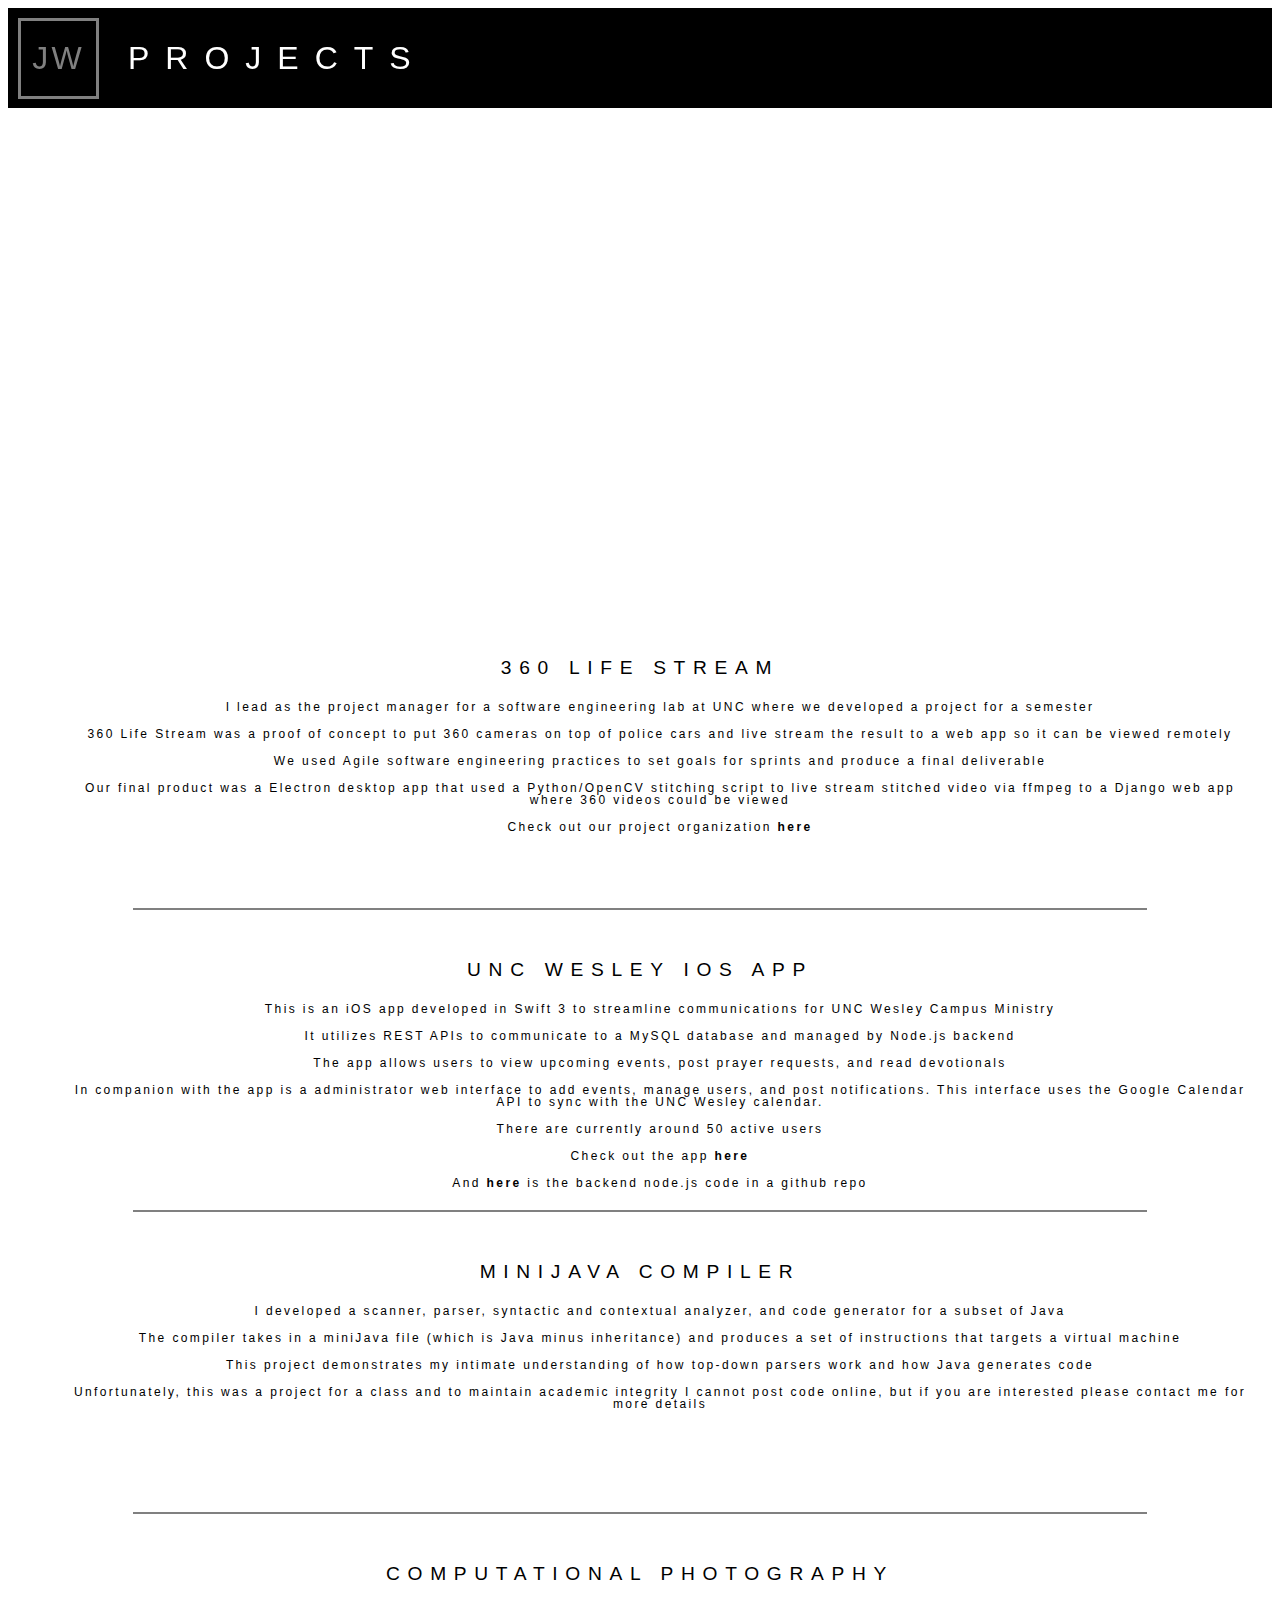
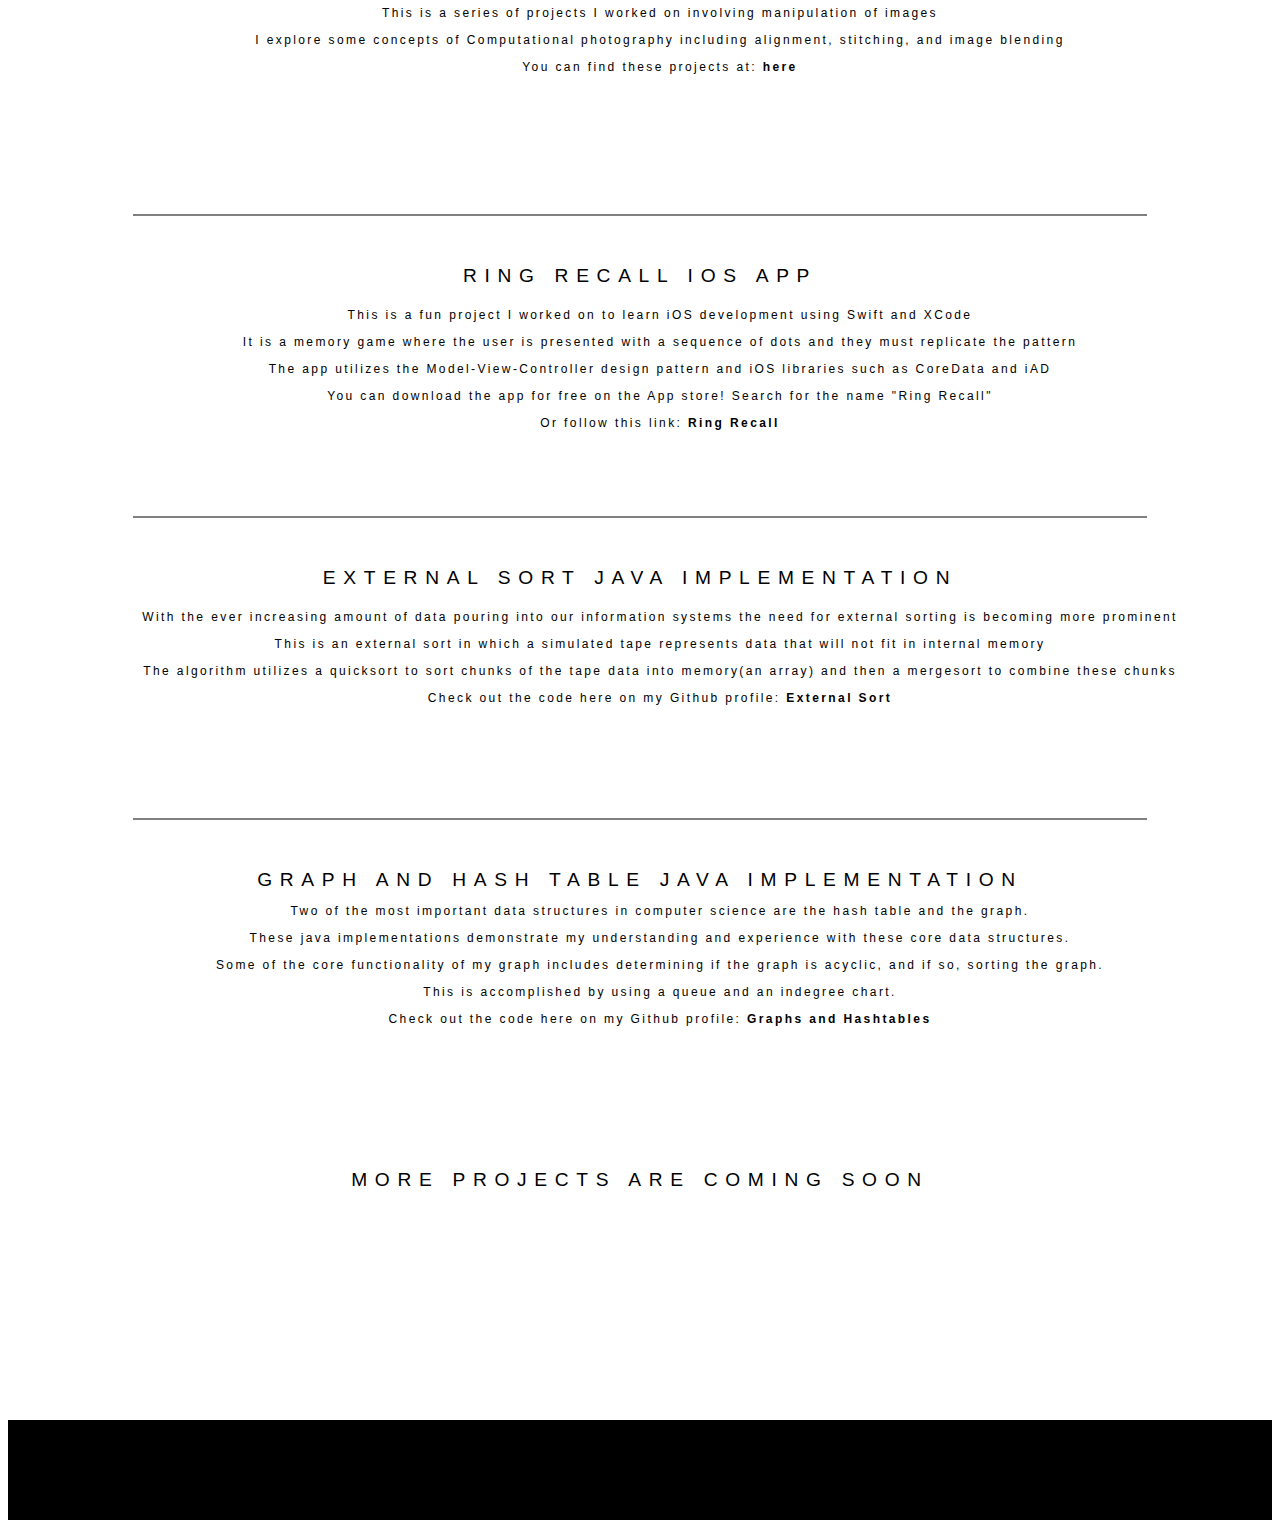
<file: projects.html>
<html>
<style>
@mixin vertical-align($position: relative) {
  position: $position;
  top: 50%;
  -webkit-transform: translateY(-50%);
  -ms-transform: translateY(-50%);
  transform: translateY(-50%);
}

#wrapper{
	min-width:1000px;
}
#Topper{
  height:500px;
  width:100%;         
  background: url(http://northtosouth.us/wp-content/uploads/2014/07/vof-atlatlcampsite.jpg);
  background-size: cover;
  color: white;
  margin:auto;
   display:flex;justify-content:center;align-items:center;
}

#Footer{
   height:100px;
  width:100%;         
  background-color:black;
  background-size: cover;
  color: black;
  margin:auto;
  text-align:center;
}

#TopText{
    text-transform: none;
   font: 100 1.3em/1 'Raleway', sans-serif;
    letter-spacing: .1em;
    margin: 15px;
    text-align:center;
  margin: 75px;
}

#Quoted{
font: 100 1em/1 'Raleway', sans-serif;
   text-transform: uppercase;
    letter-spacing: .1em;
    margin: 20px;
    text-align:center;
  margin: 10px;
}

#initials{
     font: 100 2em/1 'Raleway', sans-serif;
    color: gray;
    text-align: center;
    text-transform: uppercase;
    letter-spacing: .1em;
    top: 25%;
    width: 75px;
    border-style: solid;
    border-color: gray;
    height: 75px;
    text-align:center;
    margin-top:10px;
    margin-left: 10px;
    line-height:75px;
    display:inline-block;
}

.text{
  text-align:left;
  float:right;
  width:100%;
}

.item{
  width:100%;
  height:300px;
}
img{
  height: 270px;
  width: 270px;
  display:block;
  margin:auto;
  margin: 35px;
  float:left;
}

#header{
  width:100%;
  height:100px;
  -webkit-filter: opacity(100);
  background-color:black; 
  background-size: contain;
  z-index: 1;
  margin:0px;
  padding:0px;
}

#Title{
  display:inline-block;
  color: white;
  margin:auto;
     font: 100 2em/1 'Raleway', sans-serif;
    color: white;
    text-align: center;
    text-transform: uppercase;
    letter-spacing: .5em;
    top: 25%;
    width: 75px;
    height: 75px;
    text-align:center;
    margin-left: 25px;
}

 #name{
  margin:auto;
     font: 100 1.2em/1 'Raleway', sans-serif;
    text-align: center;
    text-transform: uppercase;
    letter-spacing: .4em;
    padding-top: 50px;
    margin-bottom: 5px;
}

 #sub{
  margin:auto;
     font: 100 1.0em/1 'Raleway', sans-serif;
    text-align: center;
    text-transform: uppercase;
    letter-spacing: .4em;
    padding-top: 15px;
    margin-bottom: 35px;
 
}


p{

     font: 100 1.5em/1 'Raleway', sans-serif;
    text-transform: uppercase;
    letter-spacing: .2em;
    margin:50pxpx;
    text-align:center;
}

li{
     font: 100 .75em/1 'Raleway', sans-serif;
    text-transform: none;
    letter-spacing: .2em;
    margin: 15px;
    text-align:center;
  
}
a{
	text-decoration:none;
	font-weight: bold;
	color: black;
}
ul{
  text-align:center;
  list-style:none;
}
hr {
    margin:auto;
    padding:;
    border-style:solid;
    width:80%;
    
}


</style>
<body><div id="wrapper">
  	<div id="header">
   		<a href="index.html"> <div id="initials">JW</div></a>
    	<div id="Title">Projects</div>
</div>
  	<div id="Topper">
   		<ul>
    			<li id="TopText">"You have to be burning with an idea, or a problem, or a wrong that you want to right. If you're not passionate enough from the start, you'll never stick it out."</li>
    			<li id="Quoted">-Steve Jobs</li>
   		</ul> 
	</div>
	<div class="item">
  	<div class="text">
  		<h5 id="name">360 Life Stream</h5>
			<p><strong></strong></p>
			 <ul>
				<li>I lead as the project manager for a software engineering lab at UNC where we developed a project for a semester</li>
				<li>360 Life Stream was a proof of concept to put 360 cameras on top of police cars and live stream the result to a web app so it can be viewed remotely</li>
				<li>We used Agile software engineering practices to set goals for sprints and produce a final deliverable</li>
				 <li>Our final product was a Electron desktop app that used a Python/OpenCV stitching script to live stream stitched video via ffmpeg to a Django web app where 360 videos could be viewed</li>
				<li>Check out our project organization <a href = "https://github.com/360ls">here</a></li>
   			</ul>
   			
    	</div>
    </div>
    <hr></hr>
	<div class="item">
  	<div class="text">
  		<h5 id="name">UNC Wesley iOS App</h5>
			<p><strong></strong></p>
			 <ul>
				<li>This is an iOS app developed in Swift 3 to streamline communications for UNC Wesley Campus Ministry</li>
				<li>It utilizes REST APIs to communicate to a MySQL database and managed by Node.js backend</li>
				<li>The app allows users to view upcoming events, post prayer requests, and read devotionals</li>
				 <li>In companion with the app is a administrator web interface to add events, manage users, and post notifications.
					 This interface uses the Google Calendar API to sync with the UNC Wesley calendar.</li>
				<li>There are currently around 50 active users</li>
				<li>Check out the app <a href = "https://itunes.apple.com/us/app/unc-wesley/id1146860555?mt=8">here</a></li>
				 <li> And <a href="https://github.com/jdwitten/uncwesleynode">here</a> is the backend node.js code in a github repo</li>	
		</ul>
   			
    	</div>
    </div>
    <hr></hr>
	<div class="item">
  	<div class="text">
  		<h5 id="name">MiniJava Compiler</h5>
			<p><strong></strong></p>
			 <ul>
				<li>I developed a scanner, parser, syntactic and contextual analyzer, and code generator for a subset of Java</li>
				<li>The compiler takes in a miniJava file (which is Java minus inheritance) and produces a set of instructions that targets a virtual machine</li>
				<li>This project demonstrates my intimate understanding of how top-down parsers work and how Java generates code</li>
				<li>Unfortunately, this was a project for a class and to maintain academic integrity I cannot post code online, but if you are interested please contact me for more details</li>
   			</ul>
   			
    	</div>
    </div>
    <hr></hr>
	<div class="item">
  	<div class="text">
  		<h5 id="name">Computational Photography</h5>
			<p><strong></strong></p>
			 <ul>
				<li>This is a series of projects I worked on involving manipulation of images</li>
				<li>I explore some concepts of Computational photography including alignment, stitching, and image blending</li>
				<li>You can find these projects at: <a href = "http://www.jdwitten.web.unc.edu"> here </a></li>
   			</ul>
   			
    	</div>
    </div>
    <hr></hr>
	<div class="item">
  	<div class="text">
  		<h5 id="name">Ring Recall iOS App</h5>
			<p><strong></strong></p>
			 <ul>
				<li>This is a fun project I worked on to learn iOS development using Swift and XCode</li>
				<li>It is a memory game where the user is presented with a sequence of dots and they must replicate the pattern</li>
				<li>The app utilizes the Model-View-Controller design pattern and iOS libraries such as CoreData and iAD </li>
				<li>You can download the app for free on the App store!  Search for the name "Ring Recall"</li>
				<li> Or follow this link: <a href = "https://geo.itunes.apple.com/us/app/ring-recall/id1071742746?mt=8>Ring Recall">Ring Recall</a></li>
   			</ul>
   			
    	</div>
    </div>
  <hr></hr>
  	<div class="item">
  	<div class="text">
  		<h5 id="name">External Sort Java Implementation</h5>
			<p><strong></strong></p>
			 <ul>
				<li>With the ever increasing amount of data pouring into our information systems the need for external sorting is becoming more prominent</li>
				<li>This is an external sort in which a simulated tape represents data that will not fit in internal memory</li>
				<li>The algorithm utilizes a quicksort to sort chunks of the tape data into memory(an array) and then a mergesort to combine these chunks</li>
				<li>Check out the code here on my Github profile: <a href = https://github.com/jdwitten/externalSort>External Sort</a> </li>
   			</ul>
    	</div>
    </div>
  <hr></hr>
<div class="item">
	<div class="text">
		<h5 id="name">Graph and Hash Table Java Implementation</h5>
		 <ul>
			<li>Two of the most important data structures in computer science are the hash table and the graph.</li>
			<li>These java implementations demonstrate my understanding and experience with these core data structures.</li>
			<li>Some of the core functionality of my graph includes determining if the graph is acyclic, and if so, sorting the graph.</li>
			<li>This is accomplished by using a queue and an indegree chart.</li>
			<li>Check out the code here on my Github profile: <a href = https://github.com/jdwitten/graphImplementation>Graphs and Hashtables</a> </li>
   		</ul>
	</div>
</div>
<div class="item">
<h5 id="name">More projects are coming soon</h5>
</div>

<div id="Footer"></div>
</div></body>  


</html>
</file>
